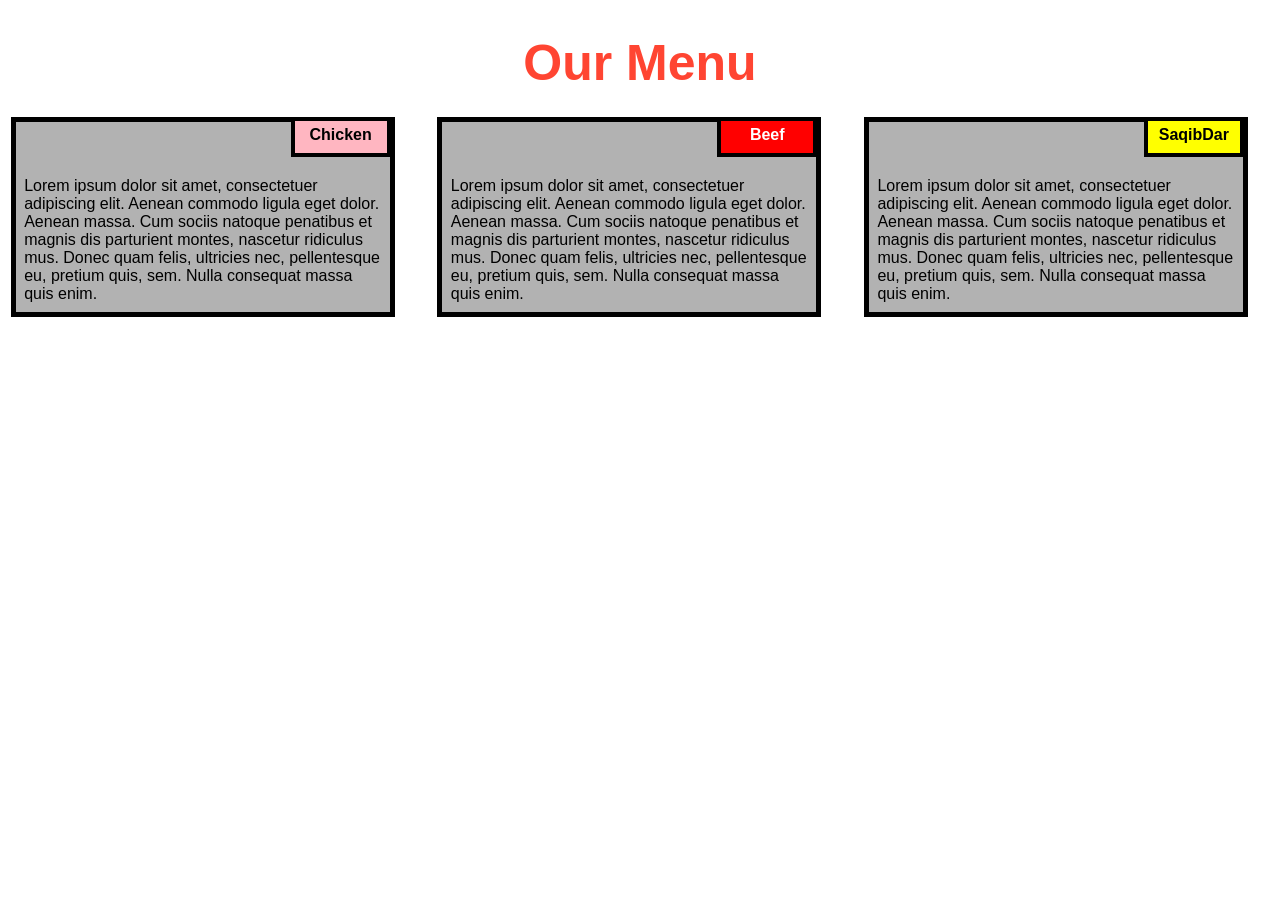
<file: Module2/index.html>
<!DOCTYPE html>
<html>
<head>

<title>Responsive Layout</title>
<meta name="viewport" content="width=device-width, initial-scale=1">
<link rel="stylesheet" type="text/css" href="style.css">

</head>
<body>
<h1>Our Menu</h1>



  <div class="col-lg-4 col-md-6 col-sm-12">
  	<div class="box">
  		<p class="content-name name1">Chicken</p>
  		<p class="content">Lorem ipsum dolor sit amet, consectetuer adipiscing elit. Aenean commodo ligula eget dolor. Aenean massa. Cum sociis natoque penatibus et magnis dis parturient montes, nascetur ridiculus mus. Donec quam felis, ultricies nec, pellentesque eu, pretium quis, sem. Nulla consequat massa quis enim.</p>
  	</div>
  </div>

  <div class="col-lg-4 col-md-6 col-sm-12">
  	<div class="box">
   		<p class="content-name name2">Beef</p>
   		<p class="content">Lorem ipsum dolor sit amet, consectetuer adipiscing elit. Aenean commodo ligula eget dolor. Aenean massa. Cum sociis natoque penatibus et magnis dis parturient montes, nascetur ridiculus mus. Donec quam felis, ultricies nec, pellentesque eu, pretium quis, sem. Nulla consequat massa quis enim.</p>
  	</div>
  </div>

  <div class="col-lg-4 col-md-12 col-sm-12">
  	<div class="box">
  		<p class="content-name name3">SaqibDar</p>
  		<p class="content">Lorem ipsum dolor sit amet, consectetuer adipiscing elit. Aenean commodo ligula eget dolor. Aenean massa. Cum sociis natoque penatibus et magnis dis parturient montes, nascetur ridiculus mus. Donec quam felis, ultricies nec, pellentesque eu, pretium quis, sem. Nulla consequat massa quis enim.</p>
  	</div>	
  </div>

</body>
</html>
</file>
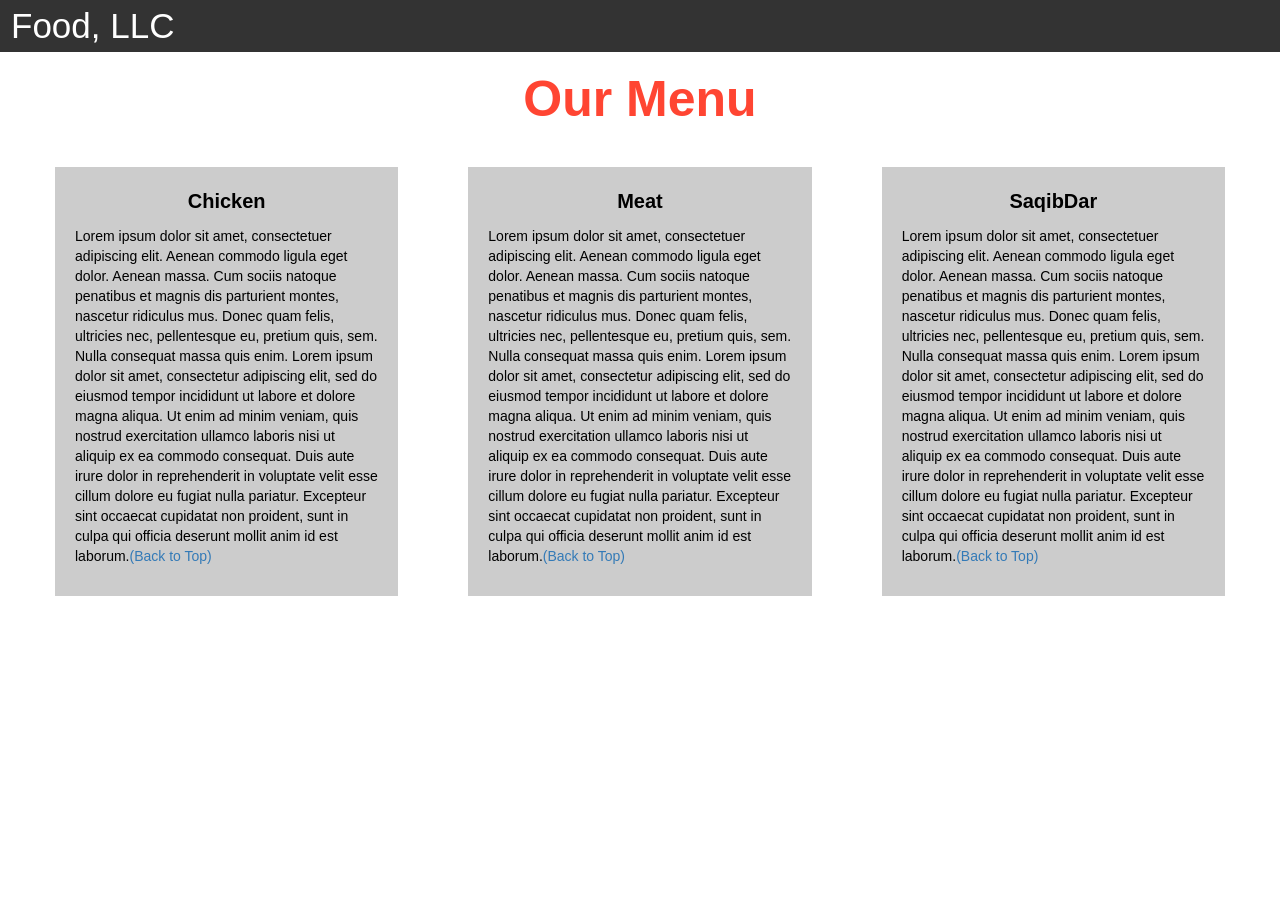
<file: Module3/index.html>
<!DOCTYPE html>
<html>
<head>

<title>Module 3</title>

  <meta name="viewport" content="width=device-width, initial-scale=1">
  <link rel="stylesheet" href="https://maxcdn.bootstrapcdn.com/bootstrap/3.3.7/css/bootstrap.min.css">
  <script src="https://ajax.googleapis.com/ajax/libs/jquery/3.3.1/jquery.min.js"></script>
  <script src="https://maxcdn.bootstrapcdn.com/bootstrap/3.3.7/js/bootstrap.min.js"></script>

</head>

<meta name="viewport" content="width=device-width, initial-scale=1">
<link rel="stylesheet" type="text/css" href="style.css">



<body>


<nav class="navbar" id="top">
  <div class="container-fluid">

    <div class="navbar-header">
      <button type="button" class="navbar-toggle" data-toggle="collapse" data-target="#myNavbar">
        <span class="icon-bar"></span>
        <span class="icon-bar"></span>
        <span class="icon-bar"></span> 
      </button>
      <a class="navbar-brand" href="#">Food, LLC</a>
    </div>

    <div class="collapse" id="myNavbar">
      <ul class="nav navbar-nav visible-xs">
        <li><a class="menu-item" href="#">Chicken</a></li>
        <li><a class="menu-item" href="#">Beef</a></li> 
        <li><a class="menu-item" href="#">Sushi</a></li> 
      </ul>
    </div>

  </div>
</nav>

<h1 class="main-title">Our Menu</h1>



<div class="row">

  <div class="col-lg-4 col-md-6 col-sm-12">
    <div class="content-box">
      <p class="item-name">Chicken</p>
      <p>Lorem ipsum dolor sit amet, consectetuer adipiscing elit. Aenean commodo ligula eget dolor. Aenean massa. Cum sociis natoque penatibus et magnis dis parturient montes, nascetur ridiculus mus. Donec quam felis, ultricies nec, pellentesque eu, pretium quis, sem. Nulla consequat massa quis enim. Lorem ipsum dolor sit amet, consectetur adipiscing elit, sed do eiusmod tempor incididunt ut labore et dolore magna aliqua. Ut enim ad minim veniam, quis nostrud exercitation ullamco laboris nisi ut aliquip ex ea commodo consequat. Duis aute irure dolor in reprehenderit in voluptate velit esse cillum dolore eu fugiat nulla pariatur. Excepteur sint occaecat cupidatat non proident, sunt in culpa qui officia deserunt mollit anim id est laborum.<a href="#top">(Back to Top)</a></p>
    </div>
  </div>

  <div class="col-lg-4 col-md-6 col-sm-12">
    <div class="content-box">
      <p class="item-name">Meat</p>
      <p>Lorem ipsum dolor sit amet, consectetuer adipiscing elit. Aenean commodo ligula eget dolor. Aenean massa. Cum sociis natoque penatibus et magnis dis parturient montes, nascetur ridiculus mus. Donec quam felis, ultricies nec, pellentesque eu, pretium quis, sem. Nulla consequat massa quis enim. Lorem ipsum dolor sit amet, consectetur adipiscing elit, sed do eiusmod tempor incididunt ut labore et dolore magna aliqua. Ut enim ad minim veniam, quis nostrud exercitation ullamco laboris nisi ut aliquip ex ea commodo consequat. Duis aute irure dolor in reprehenderit in voluptate velit esse cillum dolore eu fugiat nulla pariatur. Excepteur sint occaecat cupidatat non proident, sunt in culpa qui officia deserunt mollit anim id est laborum.<a href="#top">(Back to Top)</a></p>
    </div>
  </div>


  <div class="col-lg-4 col-md-12 col-sm-12">
    <div class="content-box">
      <p class="item-name">SaqibDar</p>
      <p>Lorem ipsum dolor sit amet, consectetuer adipiscing elit. Aenean commodo ligula eget dolor. Aenean massa. Cum sociis natoque penatibus et magnis dis parturient montes, nascetur ridiculus mus. Donec quam felis, ultricies nec, pellentesque eu, pretium quis, sem. Nulla consequat massa quis enim. Lorem ipsum dolor sit amet, consectetur adipiscing elit, sed do eiusmod tempor incididunt ut labore et dolore magna aliqua. Ut enim ad minim veniam, quis nostrud exercitation ullamco laboris nisi ut aliquip ex ea commodo consequat. Duis aute irure dolor in reprehenderit in voluptate velit esse cillum dolore eu fugiat nulla pariatur. Excepteur sint occaecat cupidatat non proident, sunt in culpa qui officia deserunt mollit anim id est laborum.<a href="#top">(Back to Top)</a></p>
    </div>
  </div>

</div>


</body>
</html>
</file>
<file: Module2/style.css>
* {
    box-sizing: border-box;
  }
  
  body{
      margin: 0;
      padding: 0;
    font-family: "Comic Sans MS", cursive, sans-serif;
  }
  
  .row{
    margin-top: 5%;
    margin-bottom: 5%;
  }
  
  h1 {
    margin-bottom: 15px;
    text-align: center;
    color: #ff4532;
    font-size: 50px;
  }
  
  
  .box{
    width: 100%;
    overflow: none;
  }
  
  
  .content-name{
    overflow: none;
    text-align: center;
    border: 4px solid black;
    width: 100px;
    height: 40px;
    padding: 5px;
    float: right;
    margin-right: 36px;
    margin-top: 0px;
    font-weight: bold;
    position: relative;
  }
  
  .content{
    border: 5px solid black;
    width: 90%;
    height: auto;
    margin: 2.5%;
    color: black
    font-size: 25px;
    padding: 2%;
    padding-top: 55px;
    background-color: rgba(0,0,0,0.3);
  }
  
  .name1{
    background-color: #FFB6C1;
  }
  
  .name2{
    color: white;
    background-color: #FF0000;
  }
  .name3{
    background-color: #FFFF00;
  }
  
  
  /********** Large devices only **********/
  @media (min-width: 992px) {
    .col-lg-4 {
        float: left;
      width: 33.33%;
    }
  }
  /********** Medium devices only **********/
  @media (min-width: 768px) and (max-width: 991px) {
    .col-md-6,.col-md-12 {
      float: left;
    }
    .col-md-6 {
      width: 50%;
    }
    .col-md-12 {
      margin-left: -10px;
      width: 100%;
    }
    .name3{
      margin-right: 65px;
      width: 100px;
    }
  }
  
  @media (min-width: 0px) and (max-width: 767px) {
    .col-sm-12 {
        float: left;
      width: 100%;
    }
    .content-name{
      margin-right: 30px;
    }
  }
</file>
<file: Module3/style.css>
.container-fluid{
	margin: 0;
	padding: 0;
}

.navbar{
	border-radius: 0px;
	background-color: rgba(0,0,0,0.8);
}

.navbar-brand{
  font-size: 35px;
  color: white;
  padding-left: 25px;
}

.navbar-brand:hover{
	color: white;
}

.nav{
	margin: 0;
	padding: 0;
}

.navbar-nav{
  font-size: 25px;
  text-align: center;
  margin: 0;
  padding: 0;
}

.navbar-toggle{
	border: 2px solid white;
	margin-right: 25px;
}

.icon-bar{
	background-color: white;
}


.main-title{
  margin-bottom: 15px;
  text-align: center;
  color: #ff4532;
  font-size: 50px;
  font-family: "Comic Sans MS", cursive, sans-serif;
  font-weight: bold;
}

li{
	box-sizing: border-box;
	width: 100%;
}

.menu-item{
	padding: 0;
	margin: 0;
	width: 100%;
	background-color: white;
	border-bottom: 1px solid black;
	color: black;
	display: block;
}

.menu-item:hover{
	background-color: rgba(0,0,0,0.9);
	color: rgba(0,0,0,0.4);
}



.row{
	margin: 20px;
}

.content-box{
	margin: 20px;
	width: auto;
	height: auto;
	color: black;
	background-color: rgba(0,0,0,0.2);
	font-family: "Comic Sans MS", cursive, sans-serif;
	padding: 20px;
}

.item-name{
	text-align: center;
	font-size: 20px;
	font-weight: bold;
}

#top{

}
</file>
